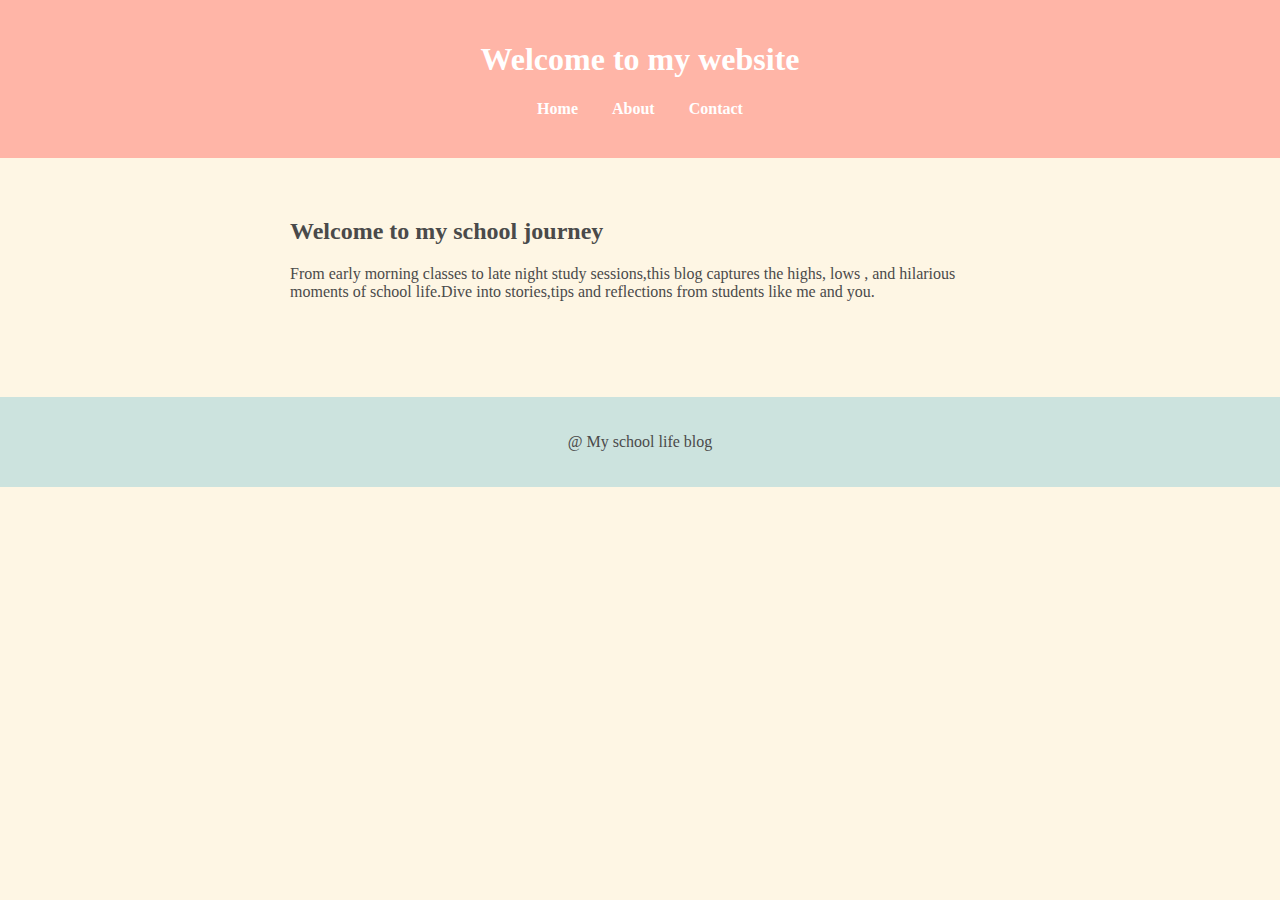
<file: Index.html>
<!DOCTYPE html>
<html lang="en">
<head>
    <meta charset="UTF-8">
    <meta name="viewport" content="width=device-width, initial-scale=1.0">
    <title>Welcome to my website</title>
</head>
<link rel="stylesheet" href="Style.css">
<body>
    <header>
        <h1>Welcome to my website</h1>
        <nav>
            <a href="Index.html">Home</a>
        <a href="About.html">About</a>
      <a href="Contact.html">Contact</a>
       </nav>
       <h2></h2>
    </header>
<main>
    <section>
        <h2>Welcome to my school journey</h2>
        <p>From early morning classes to late night study sessions,this blog captures the highs, lows , and hilarious moments of school life.Dive into stories,tips and reflections from students like me and you. </p>
    </section>
</main>
<footer>
    <p>@ My school life blog</p>
</footer>
</body>
</html>
</file>
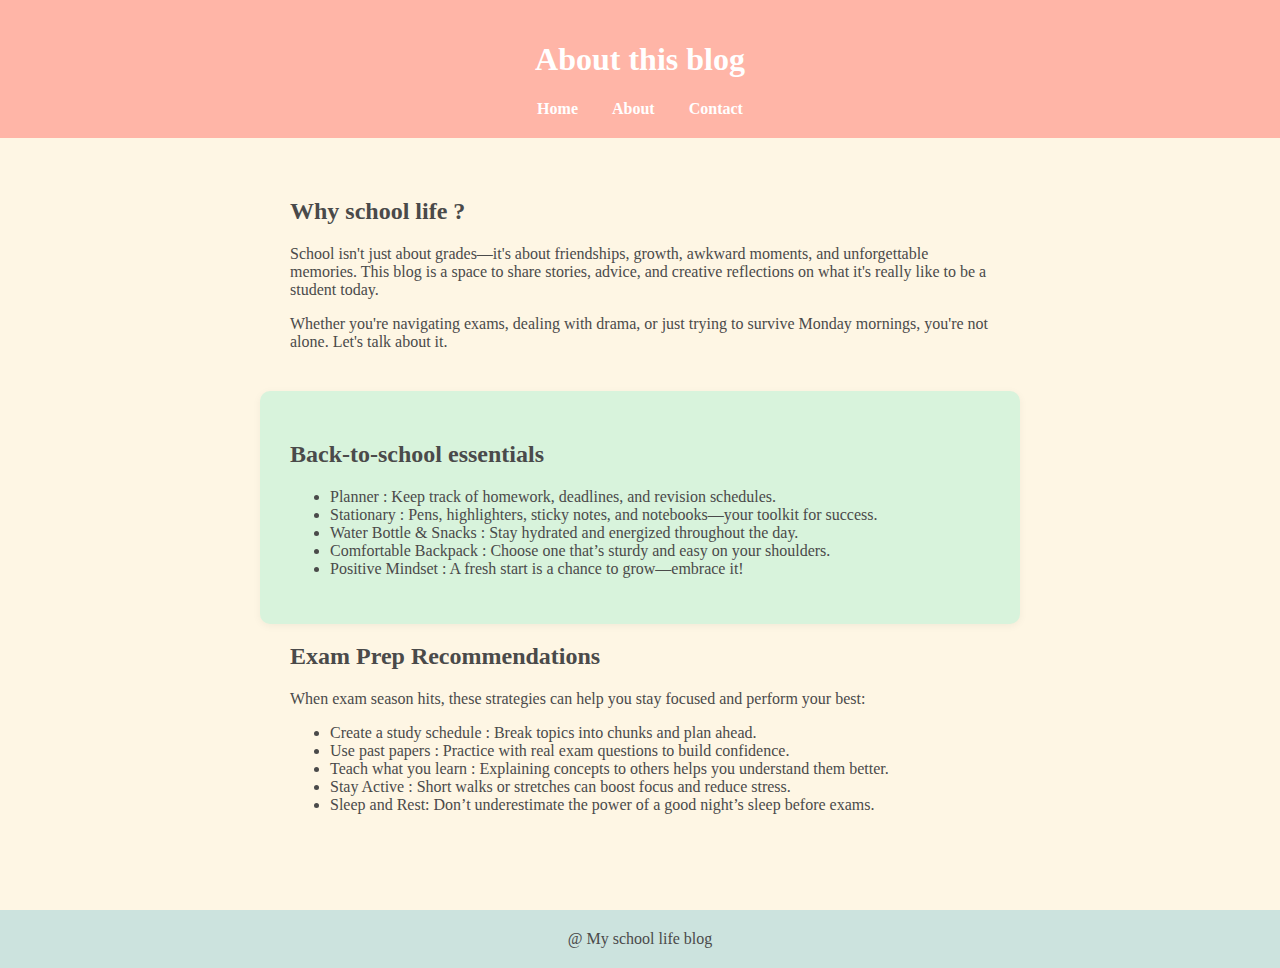
<file: About.html>
<!DOCTYPE html>
<html lang="en">
<head>
    <meta charset="UTF-8">
    <meta name="viewport" content="width=device-width, initial-scale=1.0">
    <title>About school life blog</title>
</head>
<link rel="stylesheet" href="Style.css">
<body>
    <header>
        <h1>About this blog</h1>
        <nav>
         <a href="Index.html">Home</a>
         <a href="About.html">About</a>
         <a href="Contact.html">Contact</a>
        </nav>
    </header>
    <main>
        <section>
            <h2> Why school life ?</h2>
            <p>School isn't just about grades—it's about friendships, growth, awkward moments, and unforgettable memories. This blog is a space to share stories, advice, and creative reflections on what it's really like to be a student today.</p>
            <p>Whether you're navigating exams, dealing with drama, or just trying to survive Monday mornings, you're not alone. Let's talk about it.</p>
        </section>

     <section id="Back-to-school"> 
        <h2> Back-to-school essentials </h2>
      <ul>
        <li><Planner:> Planner : Keep track of homework, deadlines, and revision schedules.</li>
        <li><Stationery:> Stationary : Pens, highlighters, sticky notes, and notebooks—your toolkit for success.</li>
        <li><Water Bottle & Snacks:>Water Bottle & Snacks : Stay hydrated and energized throughout the day.</li>
        <li><Comfortable Backpack:> Comfortable Backpack : Choose one that’s sturdy and easy on your shoulders.</li>
        <li><Positive Mindset:>Positive Mindset :  A fresh start is a chance to grow—embrace it!</li>
     
        </ul>
    </section>
     <section id="ExamPrep">
      <h2> Exam Prep Recommendations</h2>
      <p>When exam season hits, these strategies can help you stay focused and perform your best:</p>
      <ul>
        <li><Create a Study Schedule:>Create a study schedule : Break topics into chunks and plan ahead.</li>
        <li><Use Past Papers:>Use past papers : Practice with real exam questions to build confidence.</li>
        <li><Teach What You Learn:>Teach what you learn : Explaining concepts to others helps you understand them better.</li>
        <li><Stay Active:>Stay Active : Short walks or stretches can boost focus and reduce stress.</li>
        <li><Sleep & Rest:>Sleep and Rest: Don’t underestimate the power of a good night’s sleep before exams.</li>
      </ul>
    </section>
    </main>
    
    <footer>@ My school life blog</footer>
    
</body>
</html>
</file>
<file: Style.css>
body {
  font-family: 'Patrick Hand', cursive;
  margin: 0;
  padding: 0;
  background-color: #fef6e4; 
  color: #4a4a4a; 
}


header {
  background-color: #ffb5a7; 
  color: white;
  padding: 20px;
  text-align: center;
}

nav a {
  margin: 0 15px;
  color: white;
  text-decoration: none;
  font-weight: 600;
}

nav a:hover {
  text-decoration: underline;
}


main {
  padding: 40px;
}

section {
  max-width: 700px;
  margin: auto;
}
 #Back-to-school{
  background-color: #d8f3dc; 
  padding: 30px;
  margin-top: 40px;
  border-radius: 10px;
  box-shadow: 0 2px 8px rgba(0, 0, 0, 0.05);
}
#Examprep {
  background-color: #fff1cf; 
  padding: 30px;
  margin-top: 40px;
  border-radius: 10px;
  box-shadow: 0 2px 8px rgba(0, 0, 0, 0.05);
}
form {
  display: flex;
  flex-direction: column;
}

label {
  margin-top: 15px;
  margin-bottom: 5px;
  color: #6a9c89; 
  font-weight: 600;
}
input,
textarea {
  padding: 10px;
  border: 2px solid #ffd6d6; 
  border-radius: 8px;
  background-color: #fff;
  font-size: 1em;
}

input:focus,
textarea:focus {
  outline: none;
  border-color: #b28ddf; 
  background-color: #fef6ff;
}

button {
  margin-top: 20px;
  padding: 12px;
  background-color: #ff8fa3; 
  color: white;
  border: none;
  border-radius: 8px;
  font-size: 1em;
  cursor: pointer;
  transition: background-color 0.3s ease;
}

button:hover {
  background-color: #f78da7; 
}



footer {
  background-color: #cce3de; 
  text-align: center;
  padding: 20px;
  margin-top: 40px;
}
</file>
